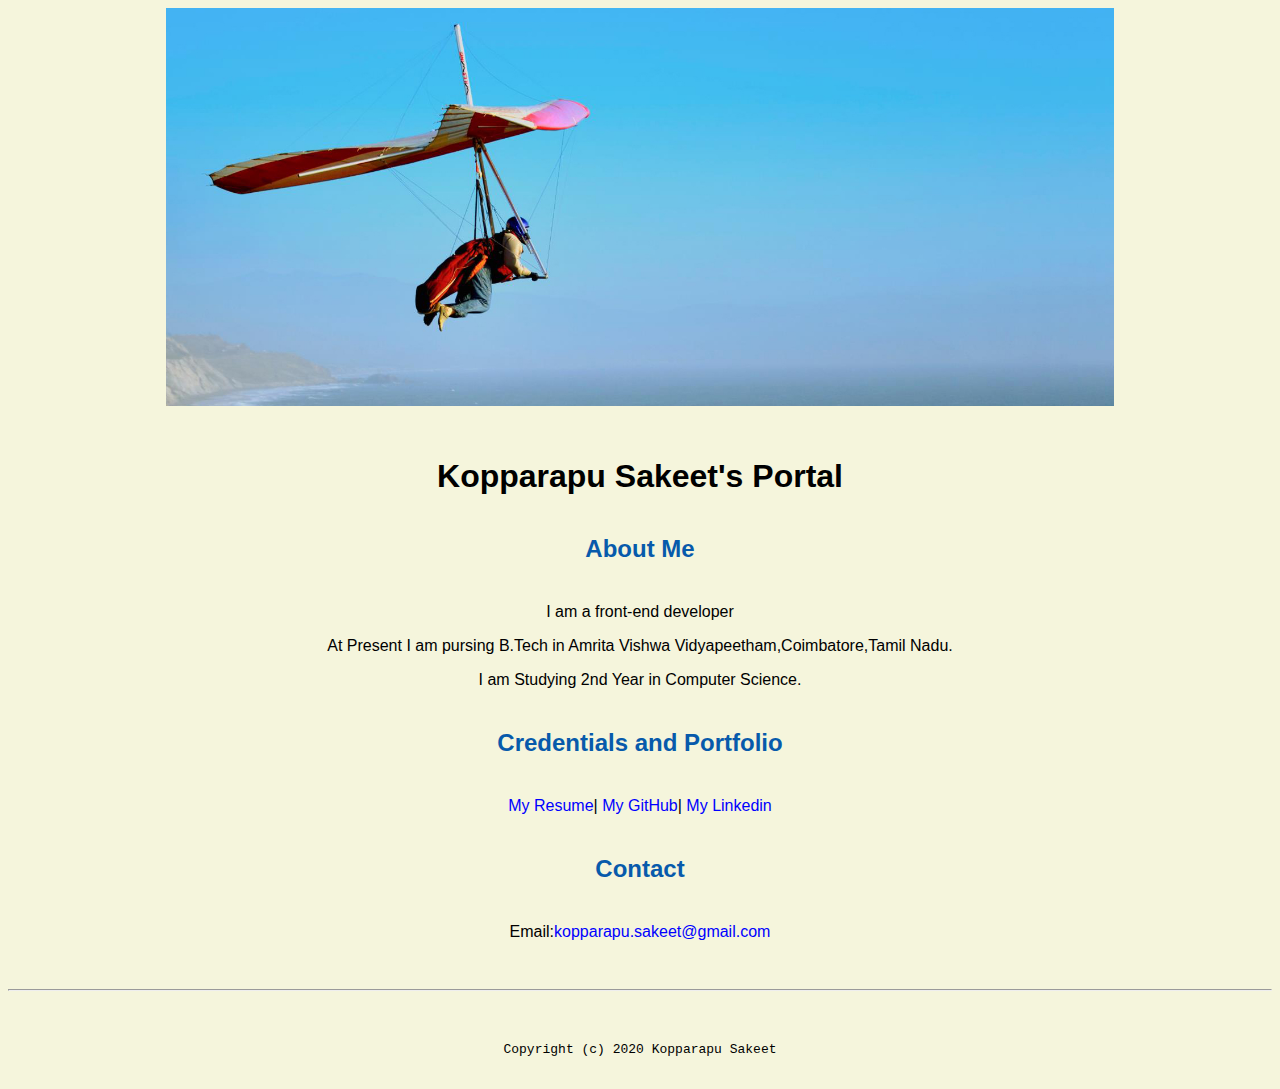
<file: index.html>
<!doctype html>

<!-- this is a comment for human! -->

<html lang="en">

  <header>
    <title>Kopparapu Sakeet Portal</title>
    <link rel="stylesheet" href="css/master.css">
    <link rel="FaviconIcon" href="favicon.ico" type="image/x-icon">
    <link rel="shortcut" href=favicon.ico" type="image/x-icon">
    <meta name="viewport" content="width=device-width , initial-scale=1, shrrink-to-fit=no">
    <meta name="name" content="Kopparapu sakeet's Portal">
    <meta name="robots" content="noindex,nofollow">
  </header>

  <body>
    <img src="images/banner.jpg" width="75%" alt="banner">
    <h1>Kopparapu Sakeet's Portal</h1>
    <h2>About Me</h2>
    <p>I am a front-end developer</p>
    <p>At Present I am pursing B.Tech in Amrita Vishwa Vidyapeetham,Coimbatore,Tamil Nadu.</p>
    <p>I am Studying 2nd Year in Computer Science.</p>
    <h2>Credentials and Portfolio</h2>

    <p><a href="resume.html">My Resume</a>|<a href="https://github.com/Sakeet"> My GitHub</a>|<a href="https://linkedin.com/in/kopparapu-sakeet-165469188/"> My Linkedin</a></p>
    <h2>Contact</h2>

    <p>Email:<a href="mailto:kopparapu.sakeet@gmail.com">kopparapu.sakeet@gmail.com</a></p>
  </body>

  <footer>
    <hr>
    <code>Copyright (c) 2020 Kopparapu Sakeet</code>
    </hr>
  </footer>

</html>
</file>
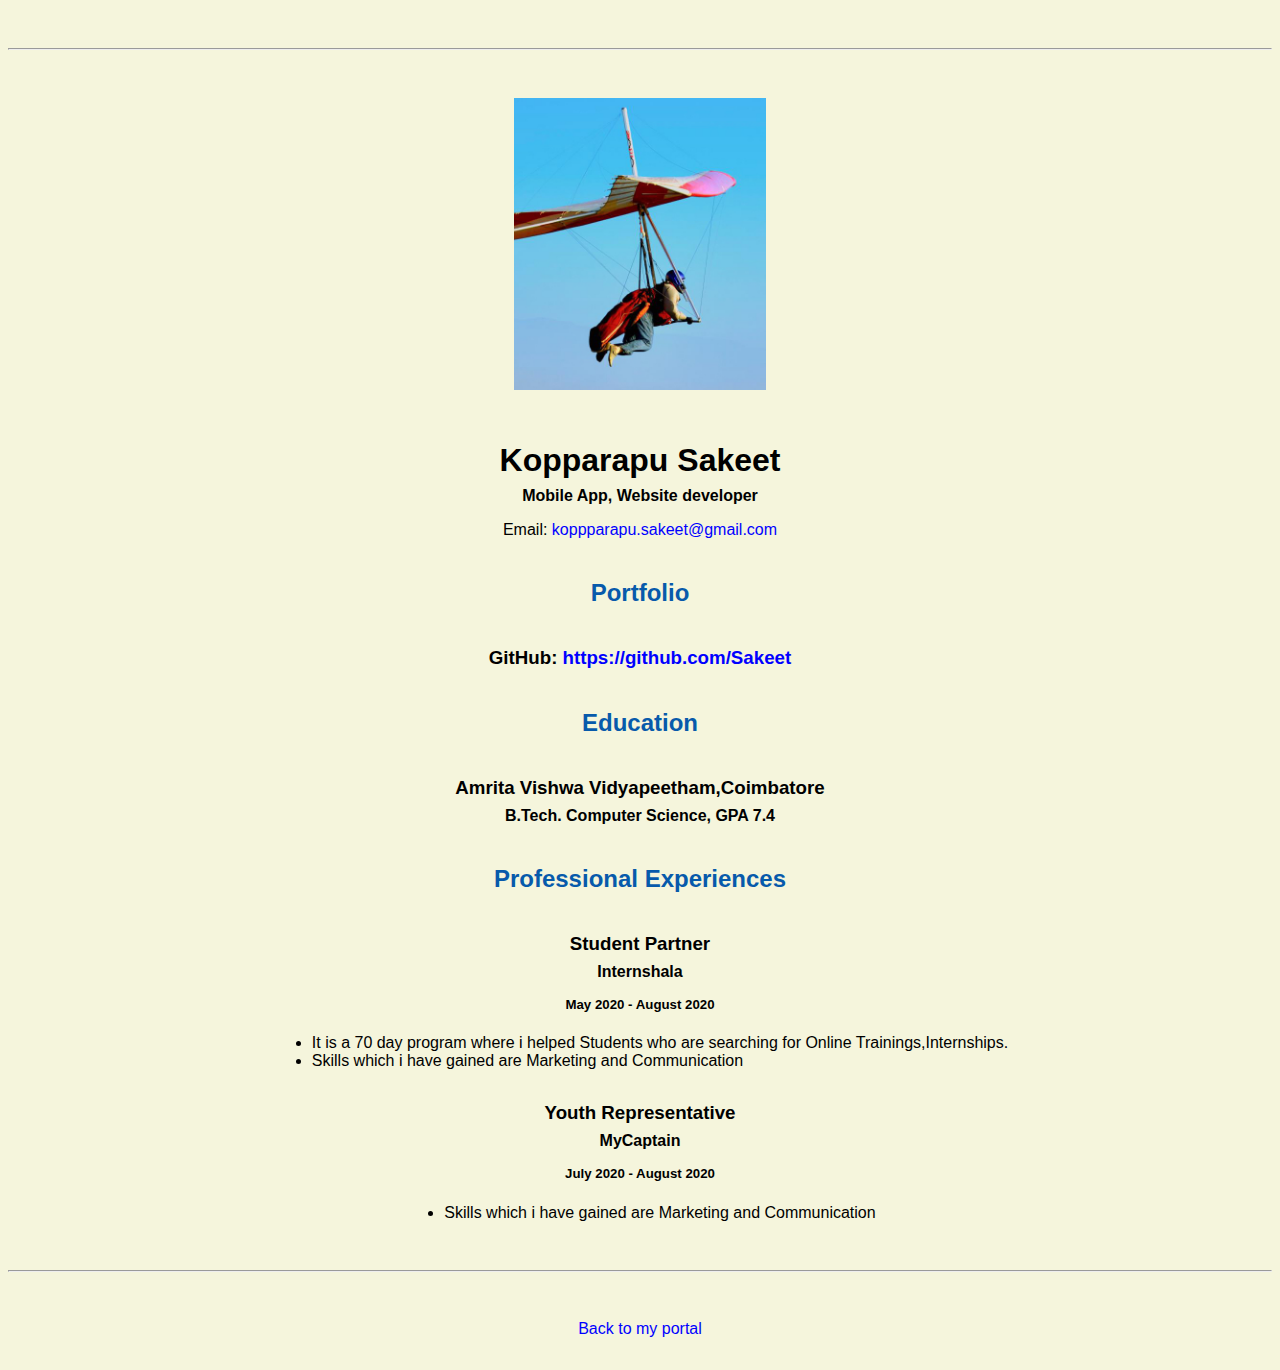
<file: resume.html>
<!doctype html>

<!-- this is a comment for human! -->

<html lang="en">

  <header>
    <title>Kopparapu Sakeet Resume</title>
    <link rel="stylesheet" href="css/master.css">
    <link rel="stylesheet" href="css/master.css">
    <link rel="FaviconIcon" href="favicon.ico" type="image/x-icon">
    <link rel="shortcut" href=favicon.ico" type="image/x-icon">
    <meta name="viewport" content="width=device-width , initial-scale=1, shrrink-to-fit=no">
    <meta name="name" content="Kopparapu sakeet's Portal">
    <meta name="robots" content="noindex,nofollow">
  </header>

  <body>
    <hr>

    <img src="images/headshot.jpg" alt="Harrison Kong's headshot" width="20%">

    <h1>Kopparapu Sakeet</h1>
    <h4>Mobile App, Website developer</h4>

    <p>Email: <a href="mailto:kopparapu.sakeet@gmail.com" target="_blank">koppparapu.sakeet@gmail.com</a></p>
    <!-- don't post physical address, personal phone number or other personal information on the web! -->

    <h2>Portfolio</h2>
      <h3>GitHub: <a href="https://github.com/Sakeet" target="_blank">https://github.com/Sakeet</a></h3>

    <h2>Education</h2>

    <h3>Amrita Vishwa Vidyapeetham,Coimbatore</h3>
    <h4>B.Tech. Computer Science, GPA 7.4</h4>

    <h2>Professional Experiences</h2>

    <h3>Student Partner</h3>
    <h4>Internshala</h4>
    <h5>May 2020 - August 2020</h5>
      <ul>
        <li>It is a  70 day program where i helped Students who are searching for Online Trainings,Internships.</li>
        <li>Skills which i have gained are Marketing and Communication</li>
      </ul>
      <h3>Youth Representative</h3>
      <h4>MyCaptain</h4>
      <h5>July 2020 - August 2020</h5>
        <ul>
          <li>Skills which i have gained are Marketing and Communication</li>
        </ul>
  </body>

  <footer>
  <hr>
  <p><a href="index.html">Back to my portal</a><p>
  </footer>

</html>
</file>
<file: css/master.css>
/* Cascading stylesheet for the website */

/* Text inside these asterisks and slashes are comments for human */

  a {
    color:blue;/* set the text color to blue here */
    text-decoration: none; /* This means we do not want hyperlinks to be underlined */
  }

  a:hover {
    color:red;/* set the text color to red here */
    text-decoration: none; /* This means we do not want hyperlinks to be underlined */
  }

  body {
    background-color:beige;/* set the background color here */
    color:black;/* set the text color to black here */
    font-family:Arial,Helvetica,sans-serif;/* set the font here */
    text-align: center;/* set the text alignment here */
   }

  footer {
    margin-top: 2rem;
    margin-bottom: 2rem;
  }

  h1 {
    margin-bottom: 0.5rem;
    margin-top: 3rem;
   }

  h2 {
    color:#075AAB;/* set the text color of to #075AAB here */
    /* set both the bottom margin and top margin to 2.5rem here */
    margin-bottom: 2.5rem;
    margin-top:2.5rem;
   }

  h3 {
    margin-bottom: 0;
    margin-top: 2rem;
  }

  h4 {
    margin-bottom: 1rem;
    margin-top: 0.5rem;
  }

  h5 {
    margin-top: 0.5rem;
  }

  hr {
    margin-bottom: 3rem;
    margin-top: 3rem;
  }

  /* this controls how the bullet points in the resume page looks */
  ul {
    display: table;
    margin: 0 auto;
    text-align: left;
  }
</file>
